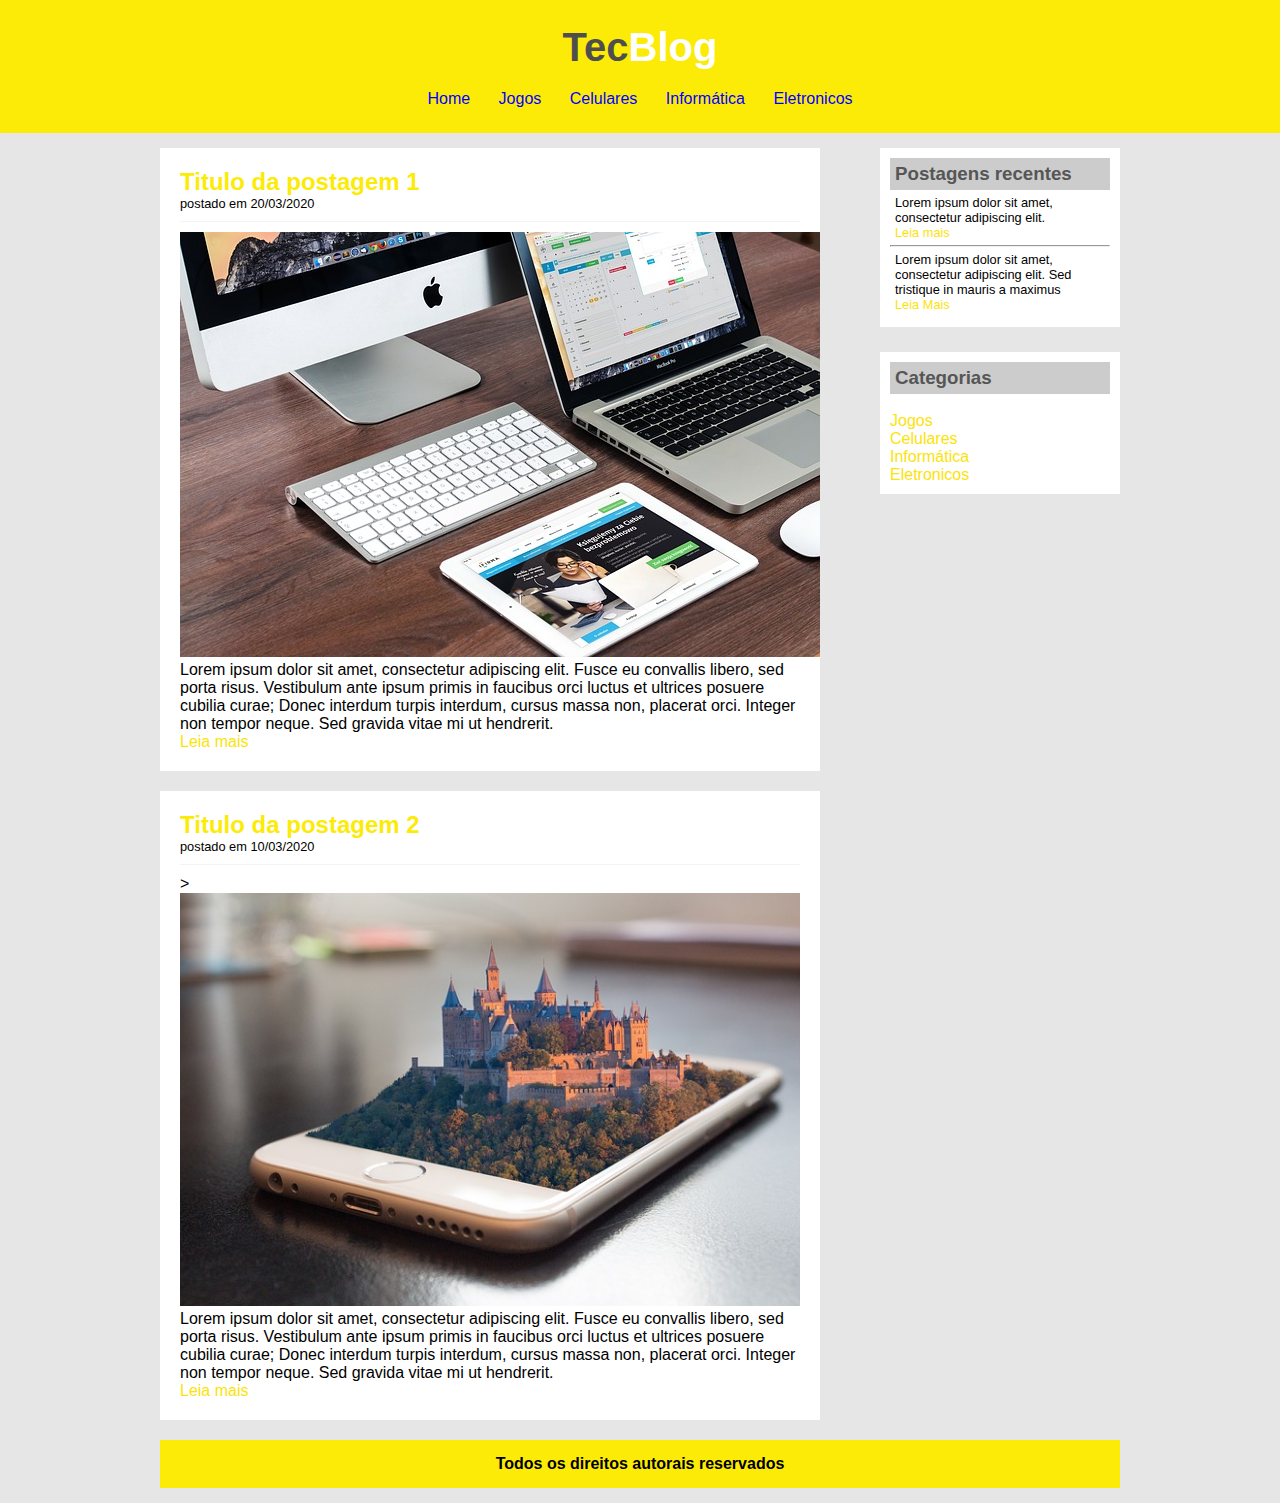
<file: index.html>
<!DOCTYPE html>
<html>
<head>
	<title>TecBlog - O seu site de tecnólogia</title>
	<meta charset="utf-8">
	<link rel="stylesheet" type="text/css" href="estilo/estilos.css">


</head>
<body>

	<div id="topo"> 
		<div id="logo">
			<h1 >Tec<span class="branco">Blog</span></h1>
		</div>
		<div id="areamenu">
			<a href="" class="menu">Home</a>  
			<a href="" class="menu">Jogos</a>
			<a href="" class="menu">Celulares</a>
			<a href="" class="menu">Informática</a>
			<a href="" class="menu">Eletronicos</a>
	</div>
		</div>
	<div id="telapost">

		<div id="postagens" >

			<div class="postagem"><!-- abertura postagem-->

			<h2>Titulo da postagem 1</h2>
			<span class="data">postado em 20/03/2020</span>
		
			<img widht="620px" src="imagens/imagem2.jpg" >
			<p>Lorem ipsum dolor sit amet, consectetur adipiscing elit. Fusce eu convallis libero, sed porta risus. Vestibulum ante ipsum primis in faucibus orci luctus et ultrices posuere cubilia curae; Donec interdum turpis interdum, cursus massa non, placerat orci. Integer non tempor neque. Sed gravida vitae mi ut hendrerit. <br>
			</p>
			<a href="" >Leia mais</a>

		</div><!--fechamento postagem-->

		<div  class="postagem"><!-- abertura postagem-->
			<h2>Titulo da postagem 2</h2>
			<span class="data">postado em 10/03/2020</span>>
			<img width="620px" src="imagens/imagem3.jpg" >
			<p>Lorem ipsum dolor sit amet, consectetur adipiscing elit. Fusce eu convallis libero, sed porta risus. Vestibulum ante ipsum primis in faucibus orci luctus et ultrices posuere cubilia curae; Donec interdum turpis interdum, cursus massa non, placerat orci. Integer non tempor neque. Sed gravida vitae mi ut hendrerit. <br>
			</p>
			<a href="" >Leia mais</a>

		</div> <!--fechamento postagem-->
	</div>	

<div id="lateral">

	<div class="conteudoLateral">	
			<h3 >Postagens recentes</h3>
		<div class="postagem-lateral">
			<p>
				Lorem ipsum dolor sit amet, consectetur adipiscing elit. 
			</p>

			<a href="" >Leia mais</a>
		</div>

			<hr>
			<div class="postagem-lateral">
				<p>
					Lorem ipsum dolor sit amet, consectetur adipiscing elit. Sed tristique in mauris a maximus 
				</p>	
					<a href="" class="leiamais">Leia Mais</a>
			</div>
		
	</div>	

		<div class="conteudoLateral">	
			<h3 >Categorias</h3>
			<br>
			<a href="">Jogos</a> <br>
			<a href="" >Celulares</a><br>
			<a href="" >Informática</a><br>
			<a href="" >Eletronicos</a><br>
		</div>
	</div>		

			<div class="rodape">
		<h4>Todos os direitos autorais reservados</h4>
			</div>
		
		
	</div>

</body>
</html>
</file>
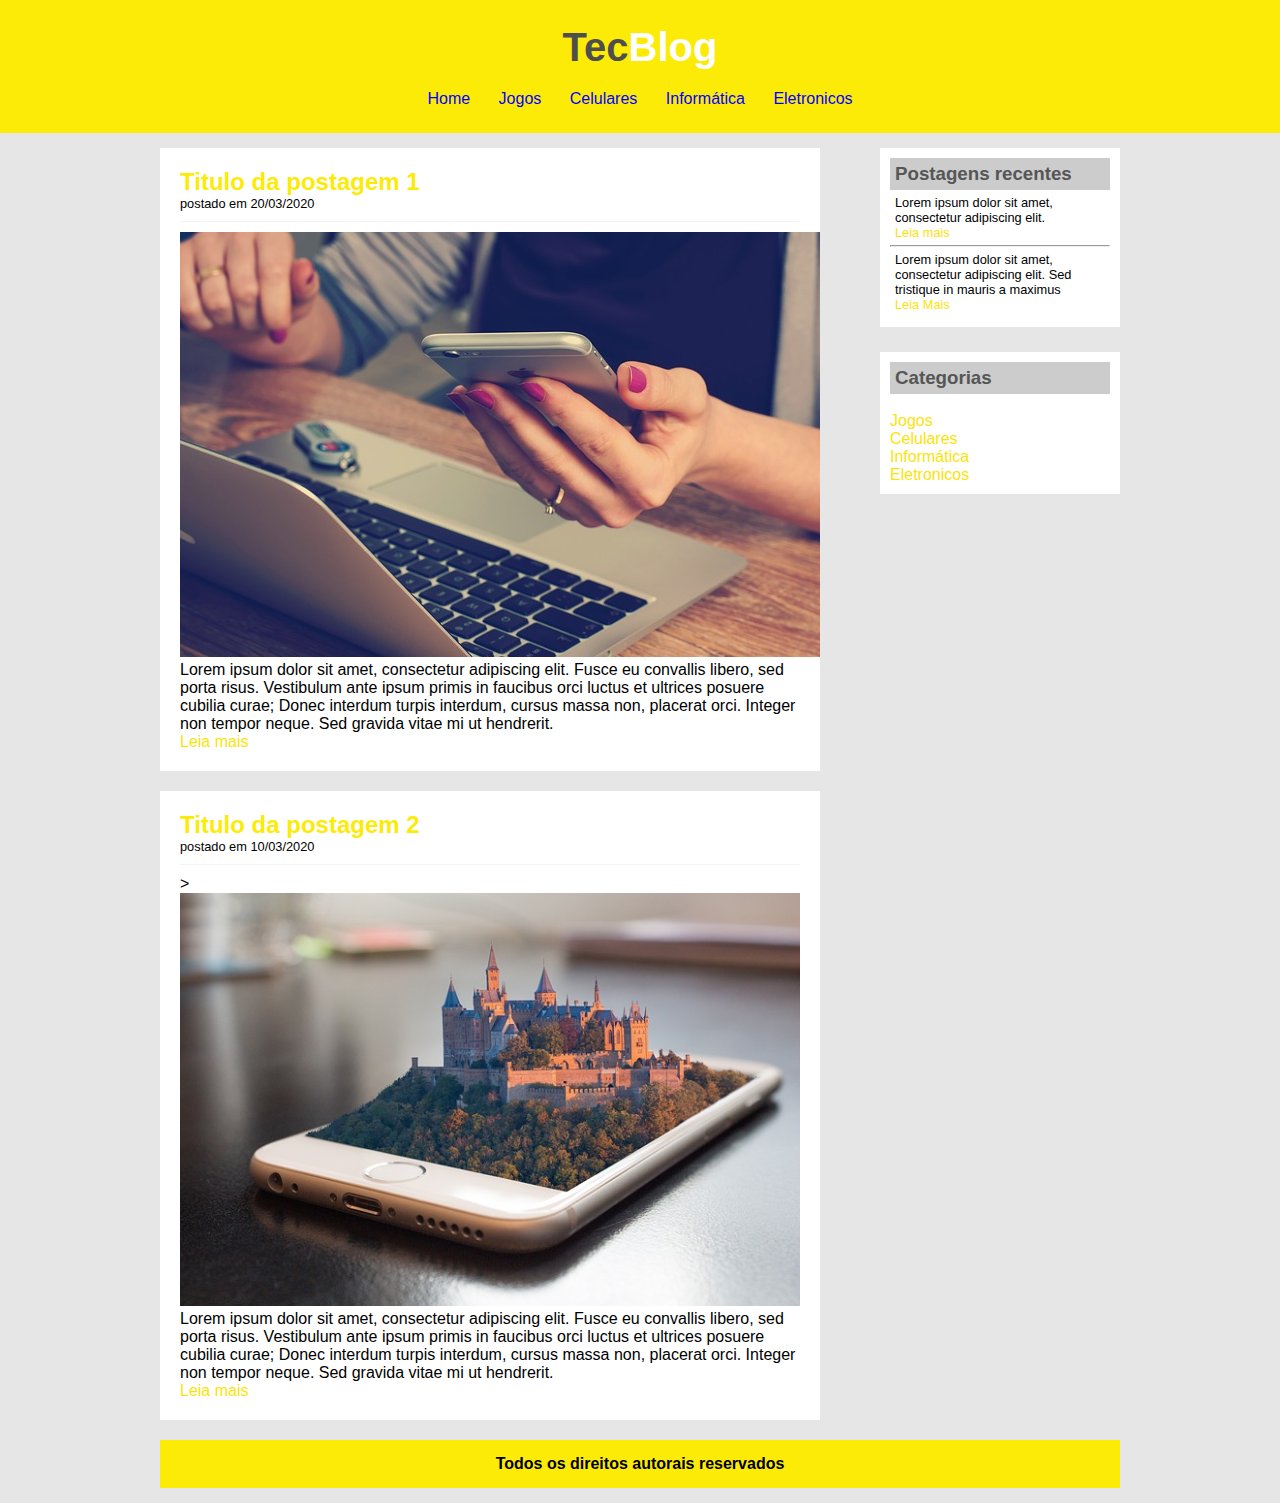
<file: celulares.html>
<!DOCTYPE html>
<html>
<head>
	<title>TecBlog - O seu site de tecnólogia</title>
	<meta charset="utf-8">
	<link rel="stylesheet" type="text/css" href="estilo/estilos.css">


</head>
<body>

	<div id="topo"> 
		<div id="logo">
			<h1 >Tec<span class="branco">Blog</span></h1>
		</div>
		<div id="areamenu">
			<a href="index.html" class="menu">Home</a>  
			<a href="jogos.html" class="menu">Jogos</a>
			<a href="#" class="menu">Celulares</a>
			<a href="" class="menu">Informática</a>
			<a href="" class="menu">Eletronicos</a>
	</div>
		</div>
	<div id="telapost">

		<div id="postagens" >

			<div class="postagem"><!-- abertura postagem-->

			<h2>Titulo da postagem 1</h2>
			<span class="data">postado em 20/03/2020</span>
		
			<img widht="620px" src="imagens/imagem4.jpg" >
			<p>Lorem ipsum dolor sit amet, consectetur adipiscing elit. Fusce eu convallis libero, sed porta risus. Vestibulum ante ipsum primis in faucibus orci luctus et ultrices posuere cubilia curae; Donec interdum turpis interdum, cursus massa non, placerat orci. Integer non tempor neque. Sed gravida vitae mi ut hendrerit. <br>
			</p>
			<a href="" >Leia mais</a>

		</div><!--fechamento postagem-->

		<div  class="postagem"><!-- abertura postagem-->
			<h2>Titulo da postagem 2</h2>
			<span class="data">postado em 10/03/2020</span>>
			<img width="620px" src="imagens/imagem3.jpg" >
			<p>Lorem ipsum dolor sit amet, consectetur adipiscing elit. Fusce eu convallis libero, sed porta risus. Vestibulum ante ipsum primis in faucibus orci luctus et ultrices posuere cubilia curae; Donec interdum turpis interdum, cursus massa non, placerat orci. Integer non tempor neque. Sed gravida vitae mi ut hendrerit. <br>
			</p>
			<a href="" >Leia mais</a>

		</div> <!--fechamento postagem-->
	</div>	

<div id="lateral">

	<div class="conteudoLateral">	
			<h3 >Postagens recentes</h3>
		<div class="postagem-lateral">
			<p>
				Lorem ipsum dolor sit amet, consectetur adipiscing elit. 
			</p>

			<a href="" >Leia mais</a>
		</div>

			<hr>
			<div class="postagem-lateral">
				<p>
					Lorem ipsum dolor sit amet, consectetur adipiscing elit. Sed tristique in mauris a maximus 
				</p>	
					<a href="" class="leiamais">Leia Mais</a>
			</div>
		
	</div>	

		<div class="conteudoLateral">	
			<h3 >Categorias</h3>
			<br>
			<a href="">Jogos</a> <br>
			<a href="" >Celulares</a><br>
			<a href="" >Informática</a><br>
			<a href="" >Eletronicos</a><br>
		</div>
	</div>		

			<div class="rodape">
		<h4>Todos os direitos autorais reservados</h4>
			</div>
		
		
	</div>

</body>
</html>
</file>
<file: estilo/estilos.css>
/*Limpando formatação geral*/
* {
  margin: 0;
  padding: 0;
}

body {
  background: #e6e6e6;
  font-size: 1em;
  font-family: "Trebuchet MS", Helvetica, sans-serif;
}

/*Layouts*/
body.home #menu-navegacao a#home ,
body.brasil #menu-navegacao a#brasil ,
body.internacional #menu-navegacao a#internacional ,
body.fotos #menu-navegacao a#fotos {


	color: white;
	background: #de003e;
	cursor: text;
}

#topo {
  background: rgb(252, 235, 7);
  padding: 15px;
  text-align: center;
}

#logo,
#areamenu {
  padding: 10px;
}

#telapost {
  width: 960px;
  margin: 0 auto;
  padding: 15px;
}

#postagens {
  width: 660px;
  float: left;
}

#lateral {
  width: 240px;
  float: right;
}
.postagem {
  padding: 20px;
  margin-bottom: 20px;
  background: white;
}

.conteudoLateral {
  background: white;
  padding: 10px;
  margin-bottom: 25px;
}

.conteudoLateral a{
	color: rgb(105, 252, 7);
	
}

.postagem-lateral {
  font-size: 0.8em;
  padding: 5px;
}
.rodape {
  clear: both;
  text-align: center;
  background: rgb(252, 235, 7);;
  padding: 15px;
}

/*Formataçoes geral*/

h1 {
  color: #4e4e4e;
  font-size: 2.5em;
}

h2 {
  color: rgb(252, 235, 7);
}

h3 {
  color: #565656;
  background: #ccc;
  padding: 5px;
}

.data {
  font-size: 0.8em;
  border-bottom: 1px solid #f4f4f4;
  padding-bottom: 10px;
  margin-bottom: 10px;
  display: block;
}

.branco {
  color: white;
}
a:link,
a:visited {
  color: rgb(252, 227, 7);;
}

a:hover {
  text-decoration: underline;
}

#topo a:link,
#topo a:visited {
  color: blue;
  padding: 8px 12px;
}

#topo a:hover {
  color: rgb(252, 235, 7);
  background: #fff;
  text-decoration: none;
}
a {
  text-decoration: none;
}

.leiamais a{
	color: rgb(7, 252, 27);
}
</file>
